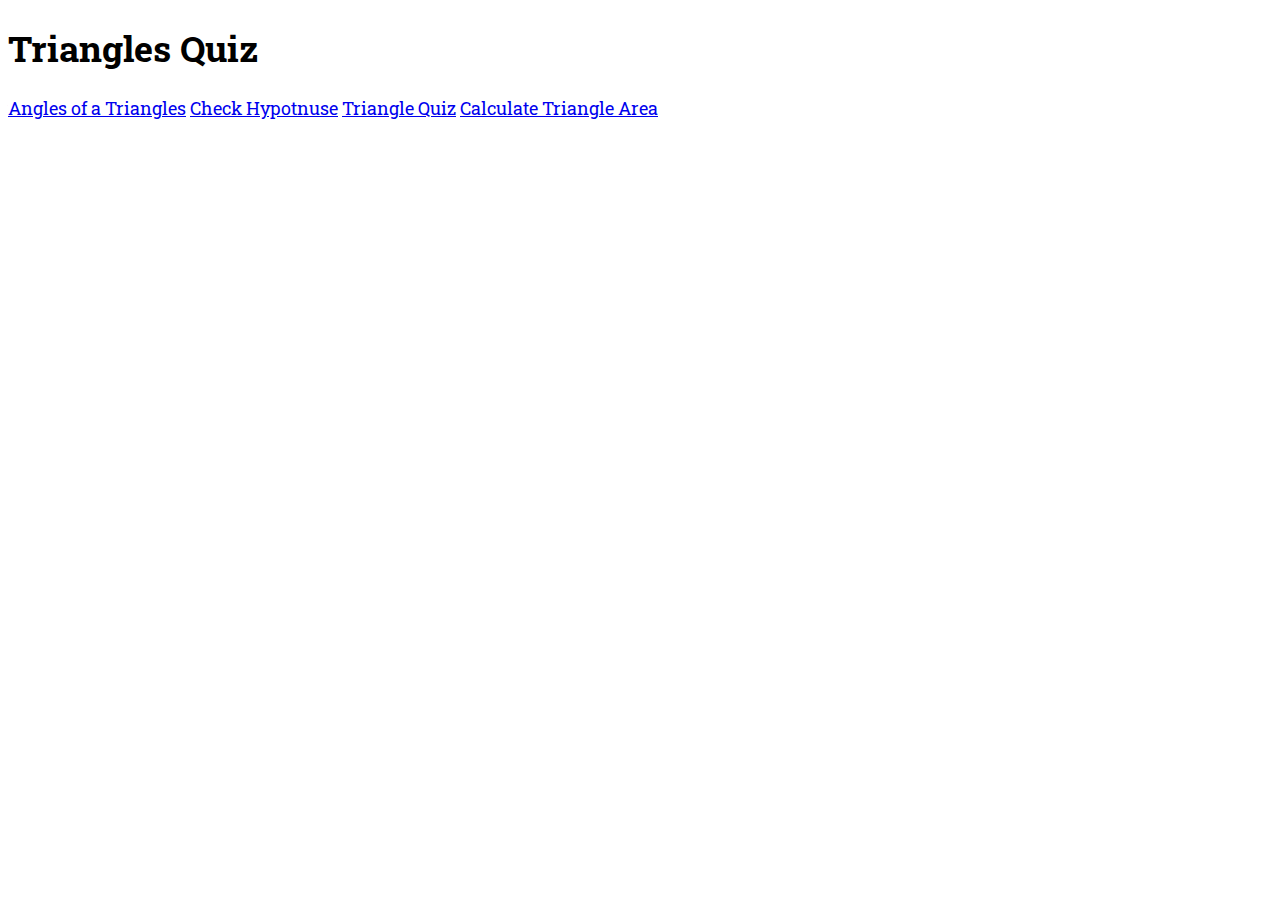
<file: index.html>
<!DOCTYPE html>
<html lang="en">
<head>
    <meta charset="UTF-8">
    <meta http-equiv="X-UA-Compatible" content="IE=edge">
    <meta name="viewport" content="width=device-width, initial-scale=1.0">
    <title>Triangles quiz</title>
    <link rel="stylesheet" href="styles.css">
</head>
<body>
    <div>
        <h1>Triangles Quiz</h1>
    </div>
    <div>
        <a href="angles-triangle.html">Angles of a Triangles</a>
        <a href="checkHypotnuse.html">Check Hypotnuse</a>
        <a href="triangleQuiz.html">Triangle Quiz</a>
        <a href="calculateArea.html">Calculate Triangle Area</a>
    </div>
</body>
</html>
</file>
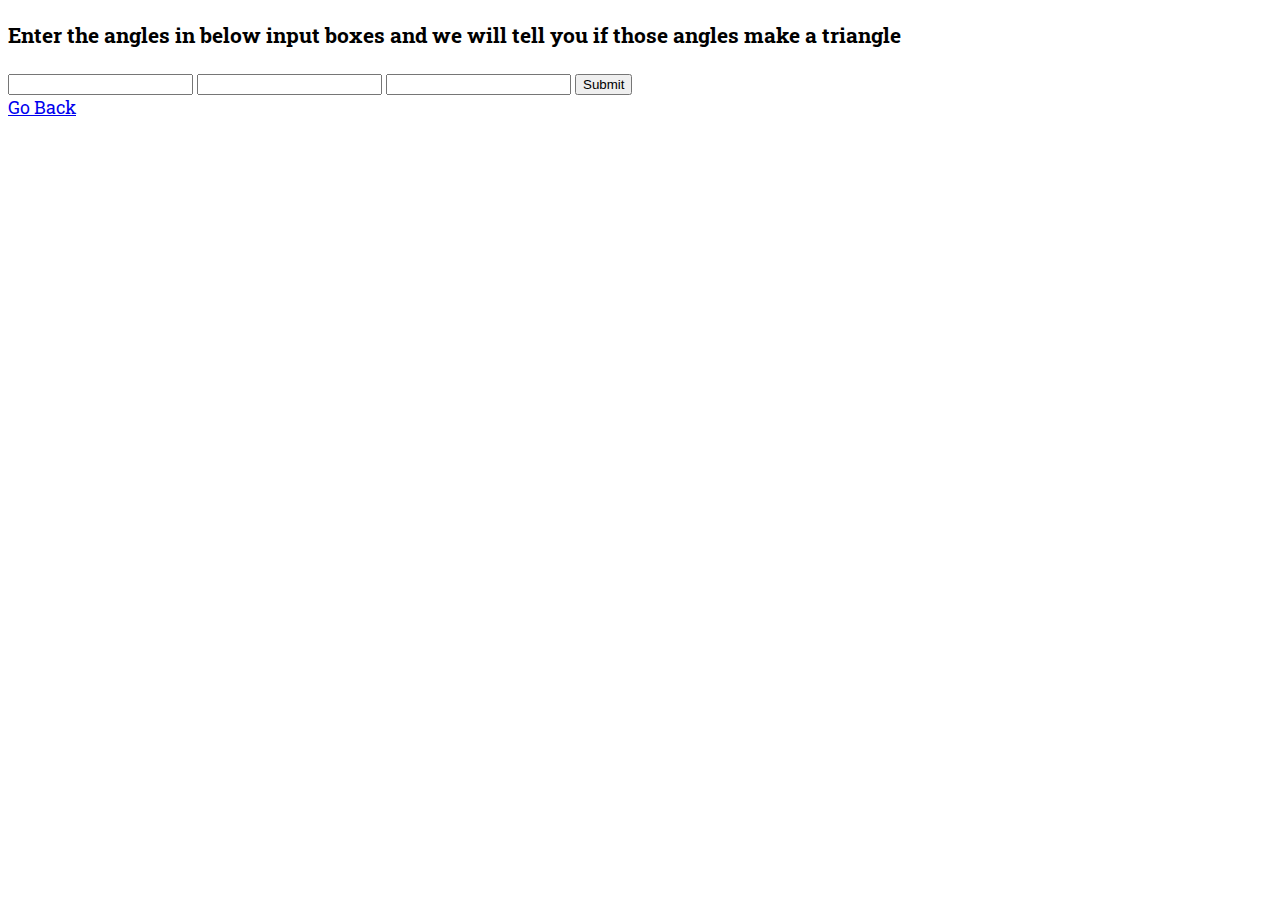
<file: angles-triangle.html>
<!DOCTYPE html>
<html lang="en">
<head>
    <meta charset="UTF-8">
    <meta http-equiv="X-UA-Compatible" content="IE=edge">
    <meta name="viewport" content="width=device-width, initial-scale=1.0">
    <title>angles-triangle</title>
    <link rel="stylesheet" href="styles.css">
</head>
<body>
    <div>
        <h3>Enter the angles in below input boxes and we will tell
             you if those angles make a triangle</h3>
    </div>
    <form class="angles">
        <input type="number" name="firstNum" id="firstNum" required/>
        <input type="number" name="secNum"   id="secNum"   required/>
        <input type="number" name="thirdNum" id="thirdNum" required/>
        <button type="submit" id="submit">Submit</button>
    </form>

    <div class="output"></div>
    <a href="/index.html">Go Back</a>
    <script src="angles.js"></script>
</body>
</html>
</file>
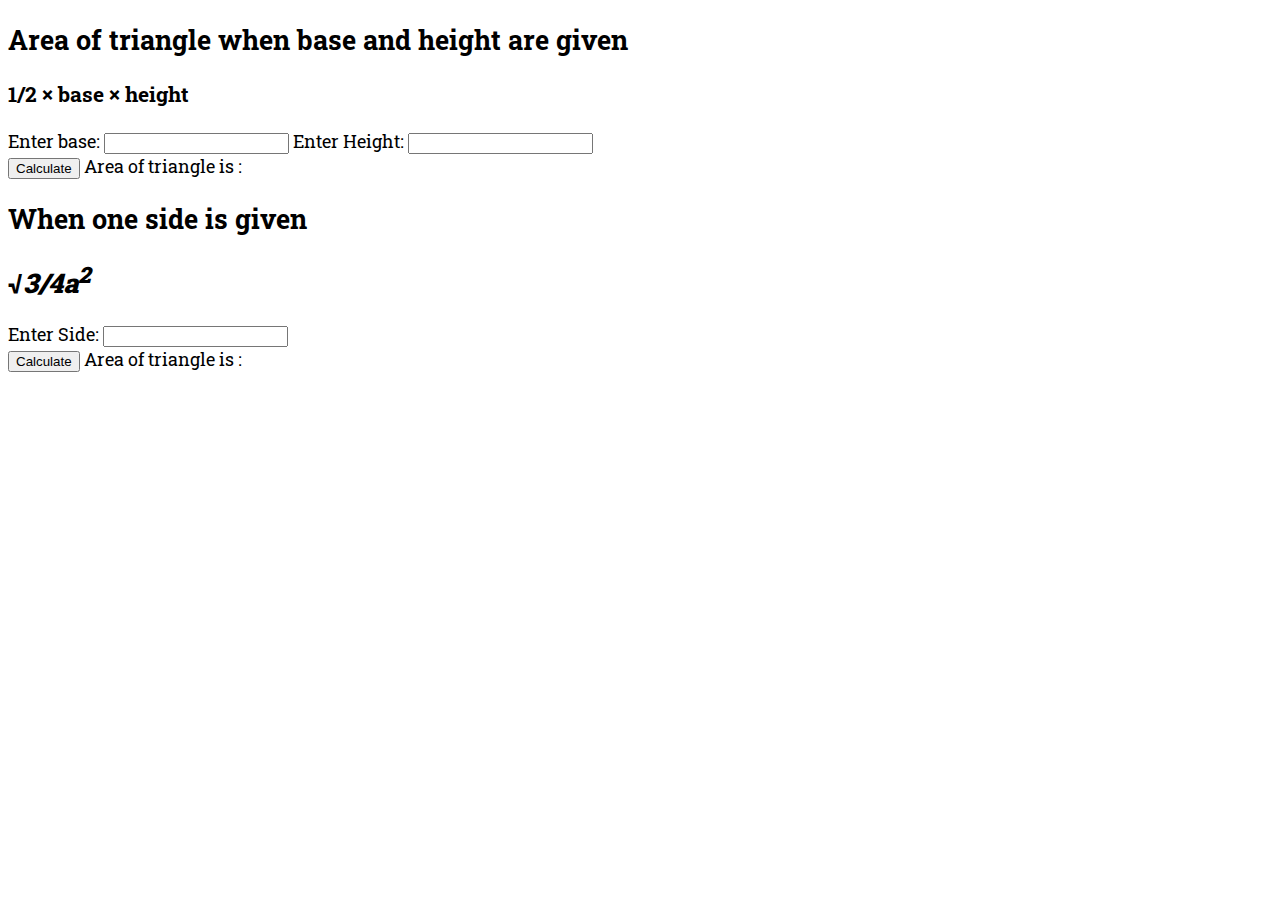
<file: calculateArea.html>
<!DOCTYPE html>
<html lang="en">
<head>
    <meta charset="UTF-8">
    <meta http-equiv="X-UA-Compatible" content="IE=edge">
    <meta name="viewport" content="width=device-width, initial-scale=1.0">
    <title>Calculate Triangle Area</title>
    <link rel="stylesheet" href="styles.css">
</head>
<body>
    <div>
        <h2>Area of triangle when base and height are given</h2>
        <h3> 1/2 &#215 base &#215 height</h3>
        <form class="areaForm">
            <label for="Base">
               Enter base: <input type="number" id="base" required>
            </label>
            <label for="height">
                Enter Height: <input type="number" id="height" required>
             </label>
        </form>
        <button type="button" id="calculatebh">Calculate</button>
        
        <label for="output">Area of triangle is :</label>
            <div class="areaOutput">

            </div>
        

        <div>
            <h2>When one side is given</h2>
            <h2><b>&#8730<var>3/4</var><var>a<sup>2</sup></var></b></h2>
            <label for="side">
                Enter Side: <input type="number" id="side" required>
             </label>
        </div>
         <button type="button" id="calculateSide">Calculate</button> 
         
         <label for="output">Area of triangle is :</label>
            <div class="sideAreaOutput">

            </div>
            
         <script src="/calculateArea.js"></script>
    </div>
</body>
</html>
</file>
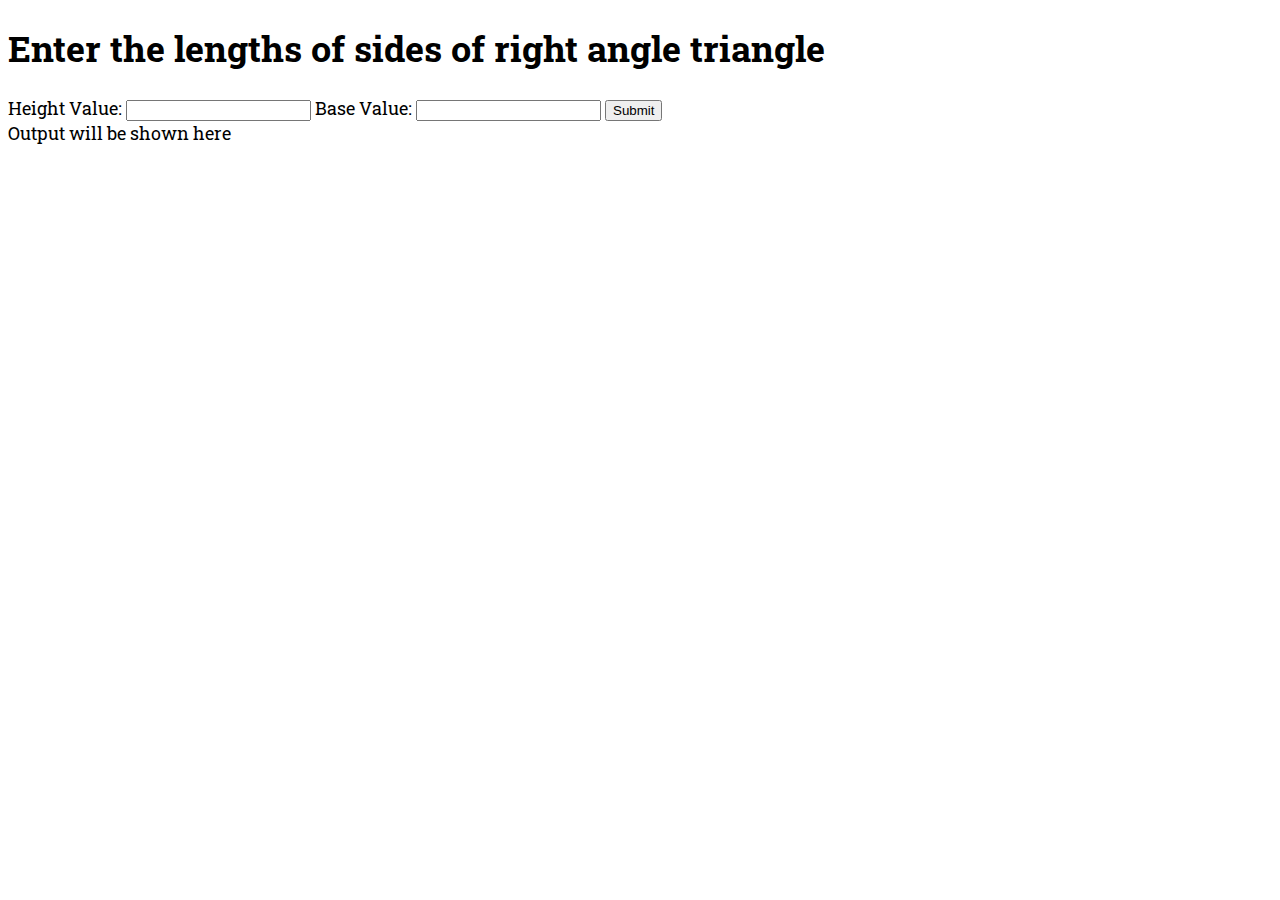
<file: checkHypotnuse.html>
<!DOCTYPE html>
<html lang="en">
<head>
    <meta charset="UTF-8">
    <meta http-equiv="X-UA-Compatible" content="IE=edge">
    <meta name="viewport" content="width=device-width, initial-scale=1.0">
    <title>Check Hypotnuse</title>
    <link rel="stylesheet" href="styles.css">
</head>
<body>
    <div>
        <section>
            <h1>Enter the lengths of sides of right angle triangle </h1>
            <form class="angles">
                <label for="heightValue">
                    Height Value: <input type="number" name="oppSide" id="oppSide" required/>
                </label>
                <label for="baseValue">
                    Base Value: <input type="number" name="adjSide"   id="adjSide"   required/>
                </label>
                
                <button type="submit" name="checkHypot" id="checkHypot">Submit</button>
            </form>

            <label for="output">Output will be shown here</label>
            <div class="hypotnuse-output">
                
            </div>
        </section>
    </div>
    <script src="hypotnuse.js"></script>
</body>
</html>
</file>
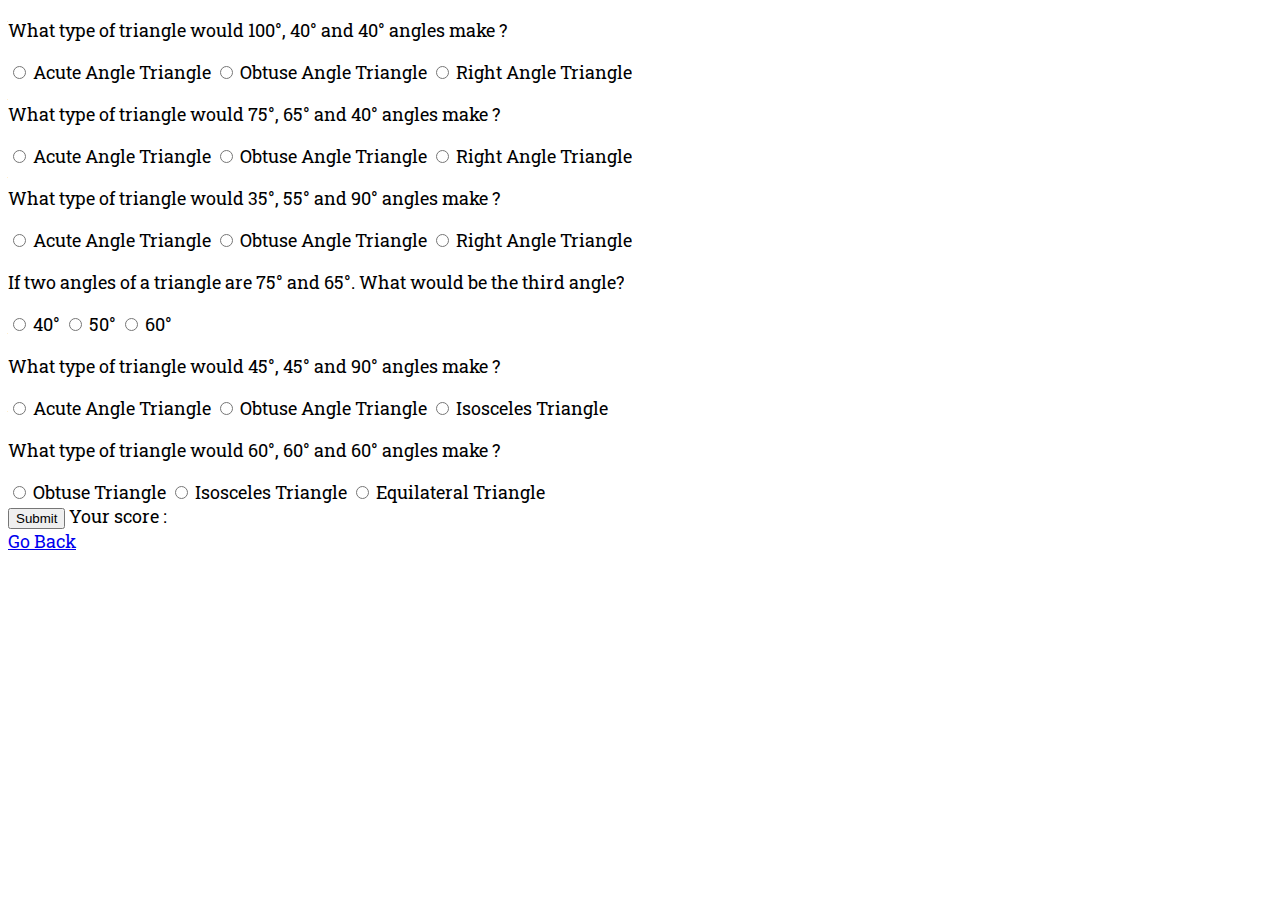
<file: triangleQuiz.html>
<!DOCTYPE html>
<html lang="en">
  <head>
    <meta charset="UTF-8" />
    <meta http-equiv="X-UA-Compatible" content="IE=edge" />
    <meta name="viewport" content="width=device-width, initial-scale=1.0" />
    <title>Document</title>
    <link rel="stylesheet" href="styles.css">
  </head>
  <body>
    <div>
      <form class="triangleQuiz">
        <p>What type of triangle would 100&deg, 40&deg and 40&deg angles make ?</p>
        <label for="radio1">
          <input type="radio" name="question1" value="Acute Angle Triangle" id="" />
          Acute Angle Triangle
        </label>

        <label for="radio2">
          <input type="radio" name="question1" value="Obtuse Angle Triangle" id="" />
          Obtuse Angle Triangle
        </label>

        <label for="radio3">
          <input type="radio" name="question1" value="Right Angle Triangle" id="" />
          Right Angle Triangle
        </label>


        <p>What type of triangle would 75&deg, 65&deg and 40&deg angles make ?</p>
        <label for="radio4">
          <input type="radio" name="question2" value="Acute Angle Triangle" id="" />
          Acute Angle Triangle
        </label>

        <label for="radio5">
          <input type="radio" name="question2" value="Obtuse Angle Triangle" id="" />
          Obtuse Angle Triangle
        </label>

        <label for="radio6">
          <input type="radio" name="question2" value="Right Angle Triangle" id="" />
          Right Angle Triangle
        </label>

        
        <p>What type of triangle would 35&deg, 55&deg and 90&deg angles make ?</p>
        <label for="radio7">
          <input type="radio" name="question3" value="Acute Angle Triangle" id="" />
          Acute Angle Triangle
        </label>

        <label for="radio8">
          <input type="radio" name="question3" value="Obtuse Angle Triangle" id="" />
          Obtuse Angle Triangle
        </label>

        <label for="radio9">
          <input type="radio" name="question3" value="Right Angle Triangle" id="" />
          Right Angle Triangle
        </label>


        <p>If two angles of a triangle are 75&deg and 65&deg. What 
            would be the third angle?</p>
        <label for="radio10">
          <input type="radio" name="question4" value="40"/>
          40&deg
        </label>

        <label for="radio11">
            <input type="radio" name="question4" value="50"/>
            50&deg
          </label>

          <label for="radio12">
            <input type="radio" name="question4" value="60"/>
            60&deg
          </label>


          <p>What type of triangle would 45&deg, 45&deg and 90&deg angles make ?</p>
        <label for="radio13">
          <input type="radio" name="question5" value="Acute Angle Triangle" />
          Acute Angle Triangle
        </label>

        <label for="radio14">
          <input type="radio" name="question5" value="Right Angle Triangle" />
          Obtuse Angle Triangle
        </label>

        <label for="radio15">
          <input type="radio" name="question5" value="Isosceles Triangle" />
          Isosceles Triangle    
        </label>


        <p>What type of triangle would 60&deg, 60&deg and 60&deg angles make ?</p>
        <label for="radio16">
          <input type="radio" name="question6" value="Obtuse Triangle" />
          Obtuse  Triangle
        </label>

        <label for="radio17">
          <input type="radio" name="question6" value="Isosceles Triangle" />
          Isosceles Triangle
        </label>

        <label for="radio18">
          <input type="radio" name="question6" value="Equilateral Triangle" />
          Equilateral Triangle    
        </label>
      </form>
      <button type="button" class="submitBtn">Submit</button>
      <label for="output">
       Your score : <div class="output"></div>
      </label> 
      
      <a href="/index.html">Go Back</a> 
    </div>
    <script src="triangleQuiz.js"></script>
  </body>
</html>
</file>
<file: styles.css>
@import url('https://fonts.googleapis.com/css2?family=Roboto+Slab:wght@300&display=swap');

:root{
    font-family: 'Roboto Slab', serif; 
    font-size: large;   
}
</file>
